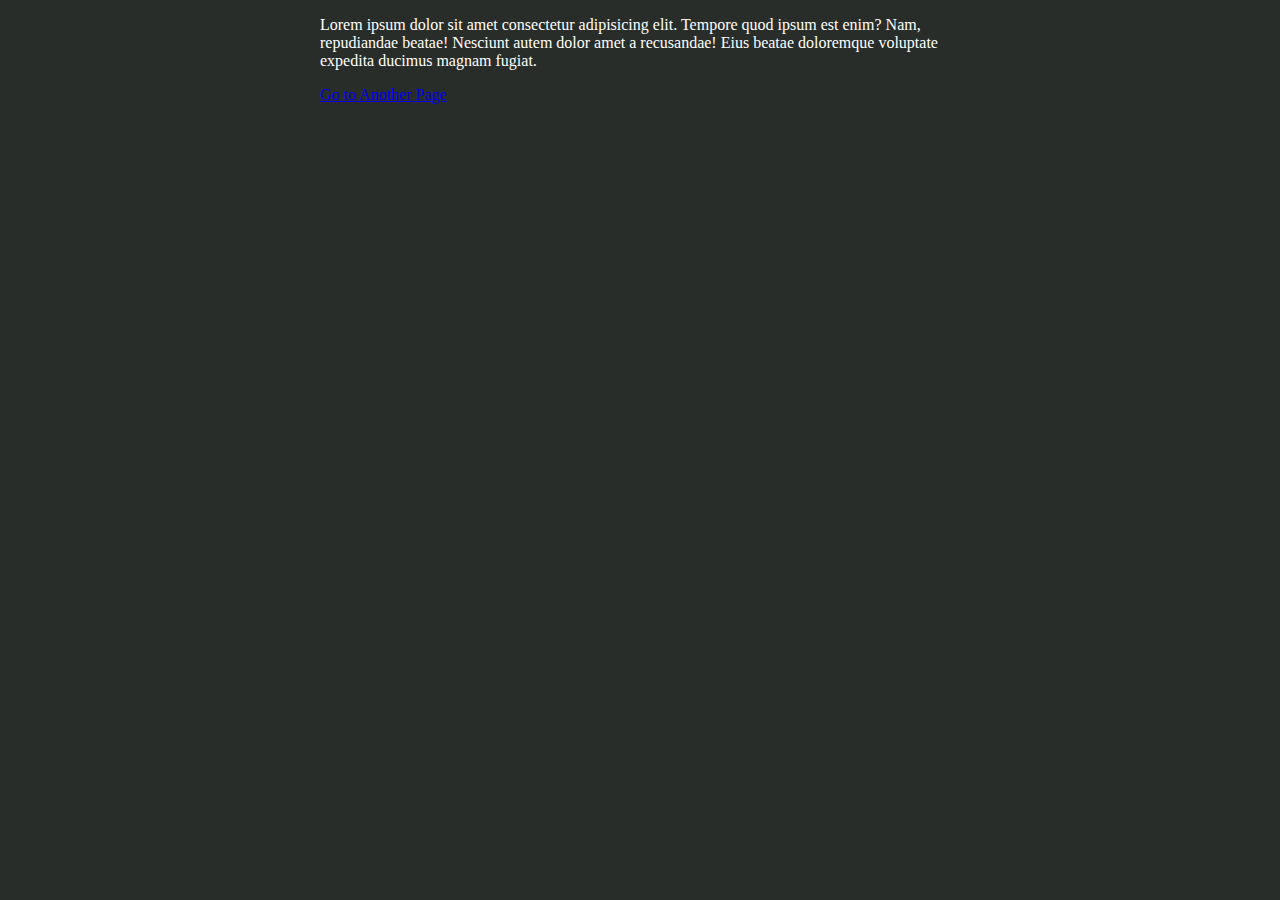
<file: templates/index.html>
<!DOCTYPE html>
<html lang="en">

<head>
    <meta charset="UTF-8">
    <meta http-equiv="X-UA-Compatible" content="IE=edge">
    <meta name="viewport" content="width=device-width, initial-scale=1.0">
    <link rel="stylesheet" href="/static/css/style.css">
    <title>Home</title>
</head>

<body>
    <p>Lorem ipsum dolor sit amet consectetur adipisicing elit. Tempore quod ipsum est enim? Nam, repudiandae beatae!
        Nesciunt autem dolor amet a recusandae! Eius beatae doloremque voluptate expedita ducimus magnam fugiat.</p>
    <!-- Link to another HTML file -->
    <a href="/todo">Go to Another Page</a>

</body>

</html>
</file>
<file: static/css/style.css>
body {
    background: rgb(40, 45, 41);
    color: rgb(255, 255, 255);
    width: 50%;
    margin: 0 auto;
}

ul li {
    cursor: pointer;
}

li:hover {
    text-decoration: line-through;
}

.done {
    text-decoration: line-through
}
</file>
